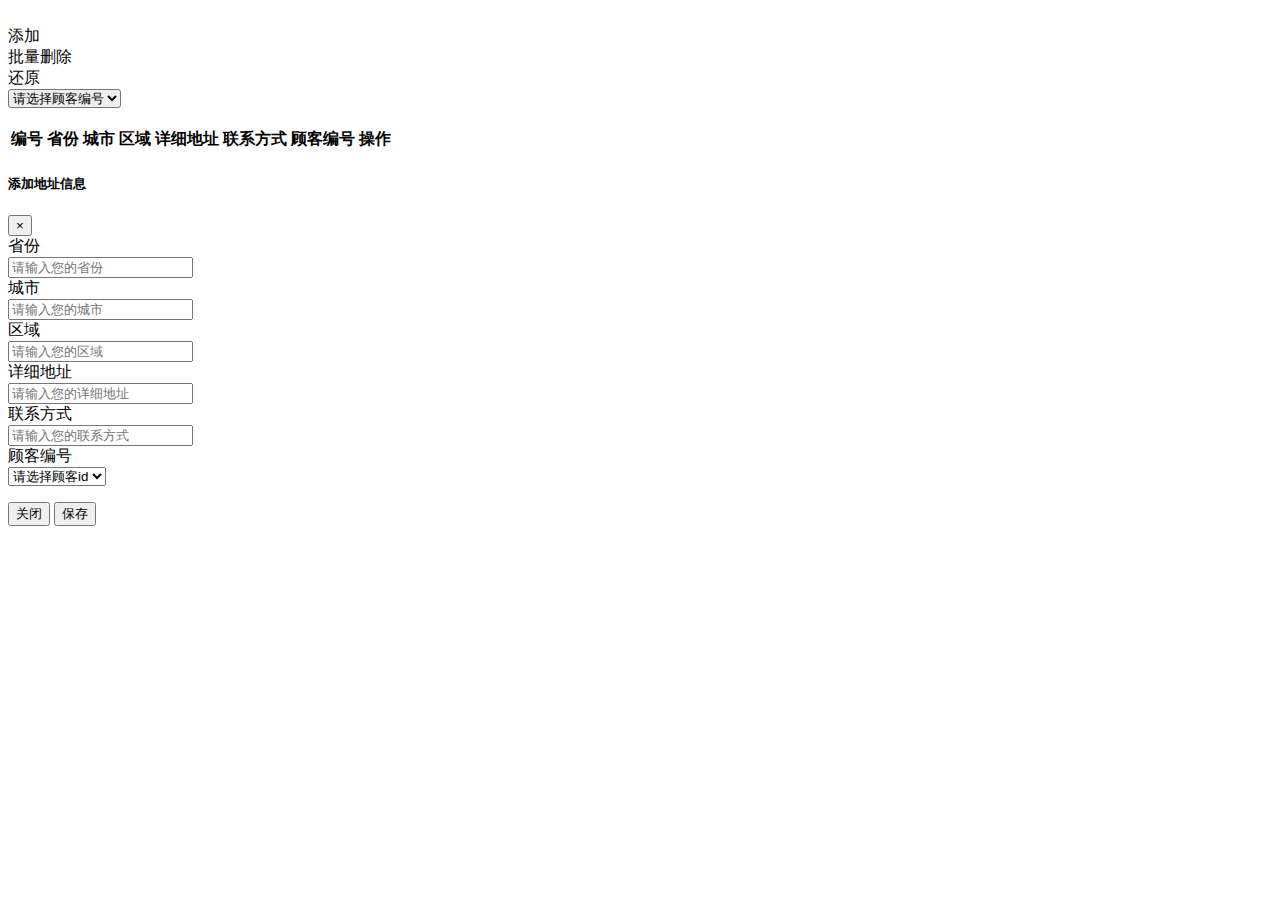
<file: pages/address.html>
<meta name="viewport" content="width=device-width, initial-scale=1.0">
<title>地址管理</title>
    <!-- <link rel="stylesheet" href="../bootstrap/css/bootstrap.css">
    <script src="https://cdn.bootcss.com/jquery/3.4.1/jquery.min.js"></script>
    <script type="text/javascript" src="../bootstrap/js/bootstrap.js"></script> -->
<style>

</style>
<script>
    var Myid;
    baseURL = "http://134.175.100.63:6677/";
	// ================初始化数据================
    function reloadData(){
        var url = baseURL+"/address/findAll";
        // 与后台进行交互
        $.get(url,function(result){
            $("#address_tbl > tbody").empty();
            if(result.status === 200){
                // console.log($(this));
                result.data.forEach(function(item){
                    $("#address_tbl > tbody").append(`<tr class="text-center">
                        <td><input type="checkbox" value="`+item.id+`"></td>
                        <td>`+item.province+`</td>
                        <td>`+item.city+`</td>
                        <td>`+item.area+`</td>
                        <td>`+item.address+`</td>
                        <td>`+item.telephone+`</td> 
                        <td>`+item.customerId+`</td>                   
                        <td>
                            <a class="btn_del" href="javascript:void(0)">删除</a>
                            <a class="btn_upd" href="javascript:void(0)">修改</a>
                        </td>
                    </tr>`);
                })               
            }else{
                alert("接口出错");
            }
        })
    }
    // reloadData();

    // 
    $(function(){
        reloadData();
        // 加载所有顾客id
        searchCustormerId();
        modalCustomerId();
        // 点击添加，显示模态框
        $("#btn_add").on("click",function(){
            $("#addressModal").modal("show");
            // 执行函数，获取顾客id
            $("#select_customerId").empty();
            modalCustomerId();
        })
        
        // 监听模态框的关闭,关闭时清空模态框内容
        $("#addressModal").on("hidden.bs.modal",function(e){
            $(this).find("form")[0].reset();
        })
    })

    // =================关闭模态框===================
    function closeModal(){
        // console.log(this);
        $(this).parents(".modal").modal("hide");
    }

    // ==============保存地址=================
    function submitAddress(){
        reloadData();
        // 获取模态框中的值
        var province = $("#address_form input[name=province]").val();
        var city = $("#address_form input[name=city]").val();
        var area = $("#address_form input[name=area]").val();
        var address = $("#address_form input[name=address]").val();
        var telephone = $("#address_form input[name=telephone]").val();
        var customerId = $("#address_form select[id=select_customerId]").val();


        // 与后台进行交互
        url = baseURL+"/address/saveOrUpdate";
        if(Myid){
            var data = {
                id:Myid,
                province:province,
                city:city,
                area:area,
                address:address,
                telephone:telephone,
                customerId:customerId
            }
        }else{
            var data = {
                province:province,
                city:city,
                area:area,
                address:address,
                telephone:telephone,
                customerId:customerId
                }
        }
         
        $.post(url,data,function(result){
            if(result.status === 200){
                // 模态框隐藏
                $("#addressModal").modal("hide");
                reloadData();
            }else{
                alert("接口异常");
            }
        })
        // 关闭模态框，刷新列表
        
    }

    // =====================删除与修改===================
    $(function(){
        $("#address_tbl > tbody").on("click","a",function(){
            // 删除
            if(this.className == "btn_del"){
                // alert(1);
                // 获取当前行id
                var id = $(this).parents("tr").find("td:nth-child(1)").find("input").val();
                // 与后台交互
                var url = baseURL+"/address/deleteById";
                var data = "id="+id;
                $.get(url,data,function(result){
                    alert(result.message);
                    reloadData();
                })
            }else if(this.className == "btn_upd"){
                // console.log("修改");
                Myid = $(this).parents("tr").find("td:nth-child(1)").find("input").val();
                var province = $(this).parents("tr").find("td:nth-child(2)").text();
                var city = $(this).parents("tr").find("td:nth-child(3)").text();
                var area = $(this).parents("tr").find("td:nth-child(4)").text();
                var address = $(this).parents("tr").find("td:nth-child(5)").text();
                var telephone = $(this).parents("tr").find("td:nth-child(6)").text();
                // 与后台进行交互
                var url = baseURL+"/address/saveOrUpdate";
                document.querySelector("#address_form input[id=input_province]").value = province;
                document.querySelector("#address_form input[id=input_city]").value = city;
                document.querySelector("#address_form input[id=input_area]").value = area;
                document.querySelector("#address_form input[id=input_address]").value = address;
                document.querySelector("#address_form input[id=input_telephone]").value = telephone;

                // 关闭模态框
                $("#addressModal").modal("show");
                reloadData();
            }
        })        
    })

    // ====================批量删除=================
    $(function(){
        $("#btn_betch_del").on("click",function(){
            // 获取勾选中的ids
            var ids = $("input[type=checkbox]:checked").map(function(item,index){return $(index).val()}).toArray();
            // 遍历获取到的ids
            var data = "";
            for( var index in ids){
                var id = ids[index];
                if(index == 0){
                    data += "ids="+id;
                }else{
                    data += "&ids="+id;
                }
            }
            // 与后台进行交互
            var url = baseURL+"/address/batchDelete";           
            $.post(url,data,function(result){
                if(result.status === 200){
                    alert(result.message);
                    reloadData();
                }else{
                    alert("接口异常");
                }         
            })
        })        
    })
    
    // 获取后台的顾客编号,放入搜索下拉框中
    function searchCustormerId(){
        var url = baseURL+"/customer/findAll";
        $.get(url,function(result){
            // 遍历结果，得到每个id
            result.data.forEach(function(item){
                // 创建新节点，并追加到select中
                $("#search_customerId").append(`<option value="`+item.id+`">`+item.id+`</option>`);
            })
        })
    }

    // 获取后台的顾客编号,放入模态框下拉框中
    function modalCustomerId(){
        var url = baseURL+"/customer/findAll";
        $.get(url,function(result){
            // 遍历结果，得到每个id
            result.data.forEach(function(item){
                // 创建新节点，并追加到select
                $("#select_customerId").append(`<option value="`+item.id+`">`+item.id+`</option>`);
            })
        })
    }

    $(function(){
        // 根据顾客id查询地址信息
        $("#search_customerId").on("click","option",function(){
            // alert(1);
            // 将当前option的值赋给id
            // console.log($(this).val());
            var id = $(this).val();
            // 与后台交互
            var url = baseURL+"/address/findByCustomerId";
            var data = "id="+id;
            $.get(url,data,function(result){
                console.log(result.data);
                $("#address_tbl > tbody").empty();
                result.data.forEach(function(item){
                    $("#address_tbl > tbody").append(`<tr class="text-center">
                        <td><input type="checkbox" value="`+item.id+`"></td>
                        <td>`+item.province+`</td>
                        <td>`+item.city+`</td>
                        <td>`+item.area+`</td>
                        <td>`+item.address+`</td>
                        <td>`+item.telephone+`</td> 
                        <td>`+item.customerId+`</td>                   
                        <td>
                            <a class="btn_del" href="javascript:void(0)">删除</a>
                            <a class="btn_upd" href="javascript:void(0)">修改</a>
                        </td>
                    </tr>`);
                })           
            })
        })
        reloadData();
    })

    // 还原
    $(function(){
        $("#recover").on("click",function(){
        // console.log("还原");
        reloadData();
        })
    })
</script>
<body>
    <div class="address">
        <br>        
        <div class="addressTop row">
            <!-- 添加和删除按钮 -->
            <div class="btn col-6 text-left">
                <div id="btn_add" class="btn text-white bg-dark ml-1">添加</div>
                <div id="btn_betch_del" class="btn text-white bg-dark">批量删除</div>
            </div>
            <!-- 还原按钮 -->
            <div class="btn col-3">
                <div id="recover" class="btn text-white bg-dark">还原</div>
            </div>
            <!-- 顾客编号区域 -->
            <div class="btn clo-3">
                <form style="margin: 0;">
                    <select id="search_customerId" class="form_control" style="border-radius:3px;">
                        <option style="display: none;">请选择顾客编号</option>
                    </select>
                </form>
            </div>            
        </div>
        <br>
        <!--  -->
    
        <!-- 表格 -->
        <table id="address_tbl" class="table table-bordered table-hover">
            <thead>
                <tr class="text-center">
                    <th>编号</th>
                    <th>省份</th>
                    <th>城市</th>
                    <th>区域</th>
                    <th>详细地址</th>
                    <th>联系方式</th>
                    <th>顾客编号</th>
                    <th>操作</th>
                </tr>
            </thead>
            <tbody> </tbody>
        </table>
    </div>
    
    <!-- ================模态框================= -->
    <div class="modal fade" id="addressModal" tabindex="-1" role="dialog" aria-labelledby="exampleModalLabel" aria-hidden="true">
        <div class="modal-dialog modal-lg" role="document">
        <div class="modal-content">
            <div class="modal-header">
            <h5 class="modal-title" id="exampleModalLabel">添加地址信息</h5>
            <button type="button" class="close" onclick="closeModal.call(this)">
                <span aria-hidden="true">&times;</span>
            </button>
            </div>
            <div class="modal-body">

            <!-- 模态框内容 -->
            <form id="address_form">
                <!-- 省份 -->
                <div class="form-group row">
                    <label for="input_province" class="col-sm-2 text-right">省份</label>
                    <div class="col-sm-10">
                        <input id="input_province" class="form-control" type="text" name="province" placeholder="请输入您的省份">
                    </div>
                </div>
                <!-- / 省份 -->

                <!-- 城市 -->
                <div class="form-group row">
                    <label for="input_city" class="col-sm-2 text-right">城市</label>
                    <div class="col-sm-10">
                        <input id="input_city" class="form-control" type="text" name="city" placeholder="请输入您的城市">
                    </div>
                </div>
                <!-- / 城市 -->

                <!-- 区域 -->
                <div class="form-group row">
                    <label for="input_area" class="col-sm-2 text-right">区域</label>
                    <div class="col-sm-10">
                        <input id="input_area" class="form-control" type="text" name="area" placeholder="请输入您的区域">
                    </div>
                </div>
                <!-- / 区域 -->

                <!-- 详细地址 -->
                <div class="form-group row">
                    <label for="input_address" class="col-sm-2 text-right">详细地址</label>
                    <div class="col-sm-10">
                        <input id="input_address" class="form-control" type="text" name="address" placeholder="请输入您的详细地址">
                    </div>
                </div>
                <!-- / 详细地址 -->

                <!-- 联系方式 -->
                <div class="form-group row">
                    <label class="col-sm-2 text-right" for="input_telephone">联系方式</label>
                    <div class="col-sm-10">
                        <input id="input_telephone" class="form-control" type="text" name="telephone" placeholder="请输入您的联系方式">
                    </div>
                </div>
                <!-- / 联系方式 -->

                <!-- 顾客编号 -->
                <div class="form-group row">
                    <label class="col-sm-2 text-right" for="select_customerId">顾客编号</label>
                    <div class="col-sm-10">
                        <select id="select_customerId" class="form-control" name="customerId">
                            <option style="display: none;">请选择顾客id</option>
                        </select>
                    </div>
                </div>
                <!-- / 顾客编号 -->
            </form>
            <!-- / 模态框内容 -->
            </div>
            <div class="modal-footer">
                <button type="button" class="btn btn-secondary" onclick="closeModal.call(this)">关闭</button>
                <button type="button" class="btn btn-primary" onclick="submitAddress()">保存</button>
            </div>     
        </div>
        </div>
    </div>
    <!-- /模态框 -->
            
</body>
</file>
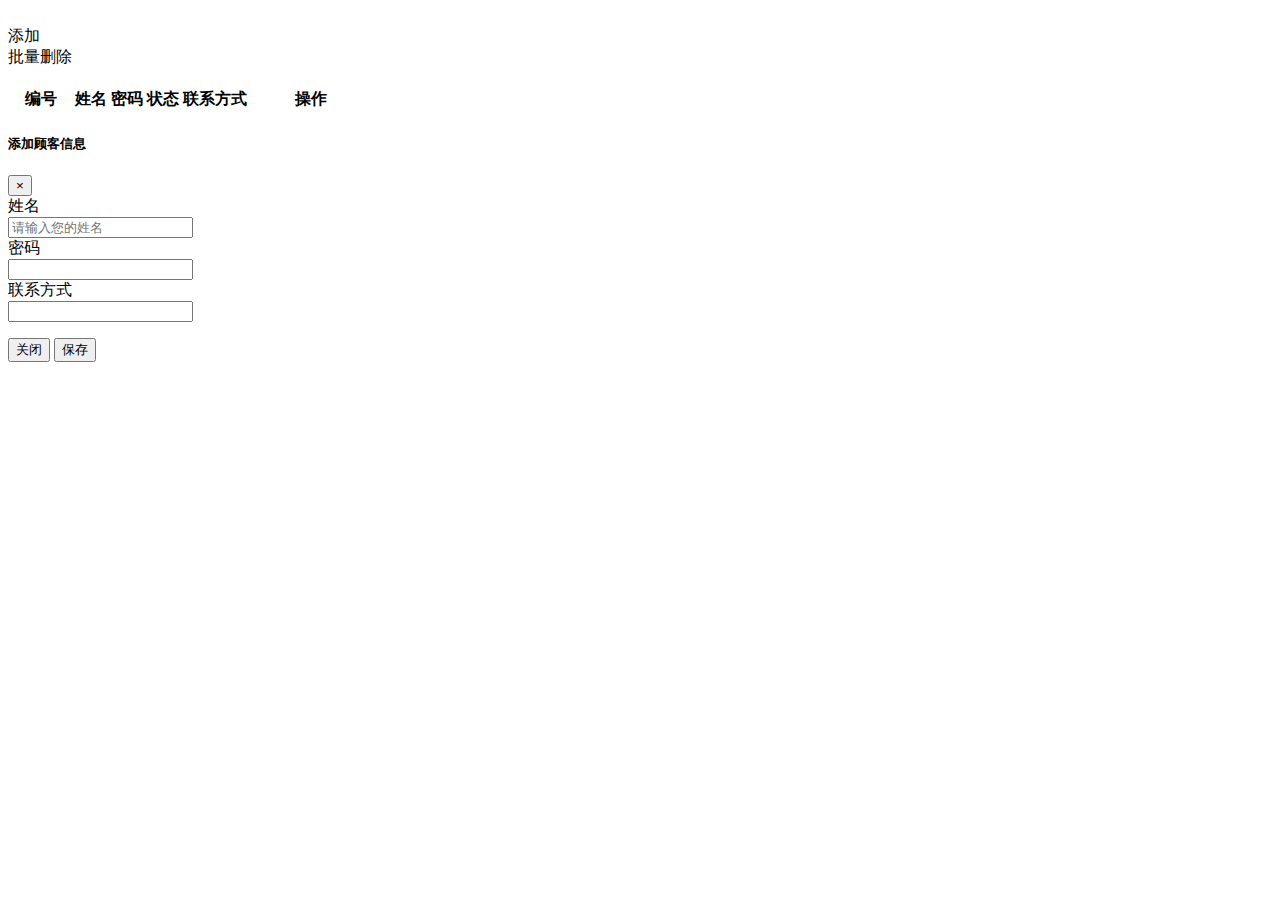
<file: pages/customer.html>
<meta name="viewport" content="width=device-width, initial-scale=1.0">
<title>顾客管理</title>
    <!-- <link rel="stylesheet" href="../bootstrap/css/bootstrap.css">
    <script src="https://cdn.bootcss.com/jquery/3.4.1/jquery.min.js"></script>
    <script type="text/javascript" src="../bootstrap/js/bootstrap.js"></script> -->
    <script>
        var Myid;
        function closeModal(){
            // 表单重置
            // console.log($(this));
            $(this).parents(".modal").modal("hide");
            // $("#exampleModal").modal("hide");
        }
        var baseURL = "http://134.175.100.63:6677/";
        // ===================初始化数据====================
        function reloadData(){
            var url = baseURL+"/customer/findAll";
            // 利用ajax与后台进行交互，渲染数据
            $.get(url,function(result){
                if(result.status === 200){
                    // 每次修改前将数据清空
                    $("#customer_tbl > tbody").empty();              
                    result.data.forEach(function(item){
                        $("#customer_tbl > tbody").append(`<tr class="text-center">
                    <td class="text-center"><input type="checkbox" value="`+item.id+`"></td>
                    <td>`+item.realname+`</td>
                    <td>`+item.password+`</td>
                    <td>`+item.status+`</td>
                    <td>`+item.telephone+`</td>
                    <td>
                        <a id="del" class="btn_del" href="javascript:void(0)">删除</a>
                        <a id="upd" class="btn_upd" href="javascript:void(0)">修改</a>
                    </td>
                </tr>`)
                    })
                }else{
                    alert("服务接口出错！");
                }
            });
        }
        // ==============保存或更新顾客信息==================
        function submitCustomer(){
            var url = baseURL+"/customer/saveOrUpdate";
            // 获取用户名手机号和密码
            var realname = $("#customer_form input[name=realname]").val();
            var password = $("#customer_form input[name=password]").val();
            var telephone = $("#customer_form input[name=telephone]").val();
            if(Myid){ 
               var data  = {
                    id:Myid,
                    realname:realname,
                    password:password,
                    telephone:telephone
               }
            }else{              
                var data = {
                    realname:realname,
                    password:password,
                    telephone:telephone
                }               
            }
            // console.log(data);           
            // 与后交互
            $.post(url,data,function(result){
                if(result.status === 200){
                    $("#customerModal").modal("hide");
                    reloadData();
                }else{
                    alert("接口异常");
                }
            })
            // 关闭模态框，刷新列表
            reloadData();
            
        }
        // ==================删除与修改数据========================
        $(function(){
            $("#customer_tbl > tbody").on("click","a",function(){
                // alert(1)
                switch(this.id){
                    case "del":
                        var url = baseURL+"/customer/deleteById";
                        var id = $(this).parents("tr").find("td:nth-child(1)").find("input").val();
                        // console.log($(this).parents("tr").find("td:nth-child(1)").find("input").val());
                        // alert(id);
                        var data = "id="+id;
                        console.log(data);
                        $.get(url,data,function(result){
                            alert(result.message);
                            reloadData();
                        })
                    break;
                    case "upd":
                        var url = baseURL+"/customer/saveOrUpdate";
                        // $("#customerModal").modal("show");
                        // 获取到修改的值
                        Myid = $(this).parents("tr").find("td:nth-child(1)").find("input").val();
                        var realname = $(this).parents("tr").find("td:nth-child(2)").text();
                        var password = $(this).parents("tr").find("td:nth-child(3)").text();
                        var telephone = $(this).parents("tr").find("td:nth-child(5)").text();
                        console.log(realname);
                        // 输出获取到的值
                        document.querySelector("#customer_form input[id=input_realname]").value = realname;
                        document.querySelector("#customer_form input[id=input_password]").value = password;
                        document.querySelector("#customer_form input[id=input_telephone]").value = telephone;                       
                        $("#customerModal").modal("show");
                        // console.log(document.querySelector("#customer_form input[id=input_realname]").value);
                        reloadData();
                        break;
                    }  
            })
        })

        // =============================批量删除=========================
        $(function(){
            var url = baseURL+"/customer/batchDelete";
            $("#btn_batch_del").click(function(){
                // 获取到ids,map是个集合，toarray让集合转换成数组
                var ids = $("input[type=checkbox]:checked").map(function(item,index){return $(index).val()}).toArray();
                console.log($("input[type=checkbox]:checked"));
                var data = "";
                for(var index in ids){
                    var id = ids[index];
                    if(index == 0){
                        data += "ids="+id;
                    }else{
                        data += "&ids="+id;
                    }
                } 
                // console.log(data);
                // 与后台进行交互
                $.post(url,data,function(result){   
                    // alert(1);
                    if(result.status === 200){
                        alert("删除成功");
                        reloadData();
                    }else{
                        alert("删除失败");
                    }
                })
            })
        })
    
    $(function(){
        // 1.初始化数据
        reloadData();
        // 为添加按钮绑定事件
        $("#btn_add").click(function(){
            $("#customerModal").modal("show");
        });

        // 监听模态框的关闭
        $("#customerModal").on("hidden.bs.modal",function(e){
            $(this).find("form")[0].reset();
        })
    })
    </script>
<!-- </head> -->
<body>   
        <div class="customer">
            <br>
            <div id="btn_add" class="btn btn-dark text-white">添加</div>
            <div id="btn_batch_del" class="btn btn-dark text-white">批量删除</div>
        </div>      
        <br>
        <table id="customer_tbl" class="table table-bordered table-hover">
            <thead class="text-center">
                <tr>
                    <th width="60">编号</th>
                    <th>姓名</th>
                    <th>密码</th>
                    <th>状态</th>                    
                    <th>联系方式</th>
                    <th width="120">操作</th>
                </tr>  
            </thead>
            <tbody></tbody>
        </table>
    <!-- 模态框 -->
    <div class="modal fade" id="customerModal" tabindex="-1" role="dialog" aria-labelledby="exampleModalLabel" aria-hidden="true">
        <div class="modal-dialog modal-lg" role="document">
        <div class="modal-content">
            <div class="modal-header">
            <h5 class="modal-title" id="exampleModalLabel">添加顾客信息</h5>
            <button type="button" class="close" onclick="closeModal.call(this)">
                <span aria-hidden="true">&times;</span>
            </button>
            </div>
            <div class="modal-body">
            <!-- 模态框内容 -->
            <form id="customer_form">
                <!-- 姓名 -->
                <div class="form-group row">
                    <label for="input_realname" class="col-sm-2 text-right">姓名</label>
                    <div class="col-sm-10">
                        <input id="input_realname" class="form-control" type="text" name="realname" placeholder="请输入您的姓名">
                    </div>
                </div>
                <!-- / 姓名 -->

                <!-- 密码开始 -->
                <div class="form-group row">
                    <label for="input_password" class="col-sm-2 text-right">密码</label>
                    <div class="col-sm-10">
                        <input id="input_password" class="form-control" type="password" name="password">
                    </div>
                </div>
                <!-- / 密码 -->

                <!-- 联系方式 -->
                <div class="form-group row">
                    <label class="col-sm-2 text-right" for="input_telephone">联系方式</label>
                    <div class="col-sm-10">
                        <input id="input_telephone" class="form-control" type="text" name="telephone">
                    </div>
                </div>
                <!-- / 联系方式 -->
            </form>
            <!-- / 模态框内容 -->
            </div>
            <div class="modal-footer">
                <button type="button" class="btn btn-secondary" onclick="closeModal.call(this)">关闭</button>
                <button type="button" class="btn btn-primary" onclick="submitCustomer()">保存</button>
            </div>     
        </div>
        </div>
    </div>
    <!-- /模态框 -->
</body>
</file>
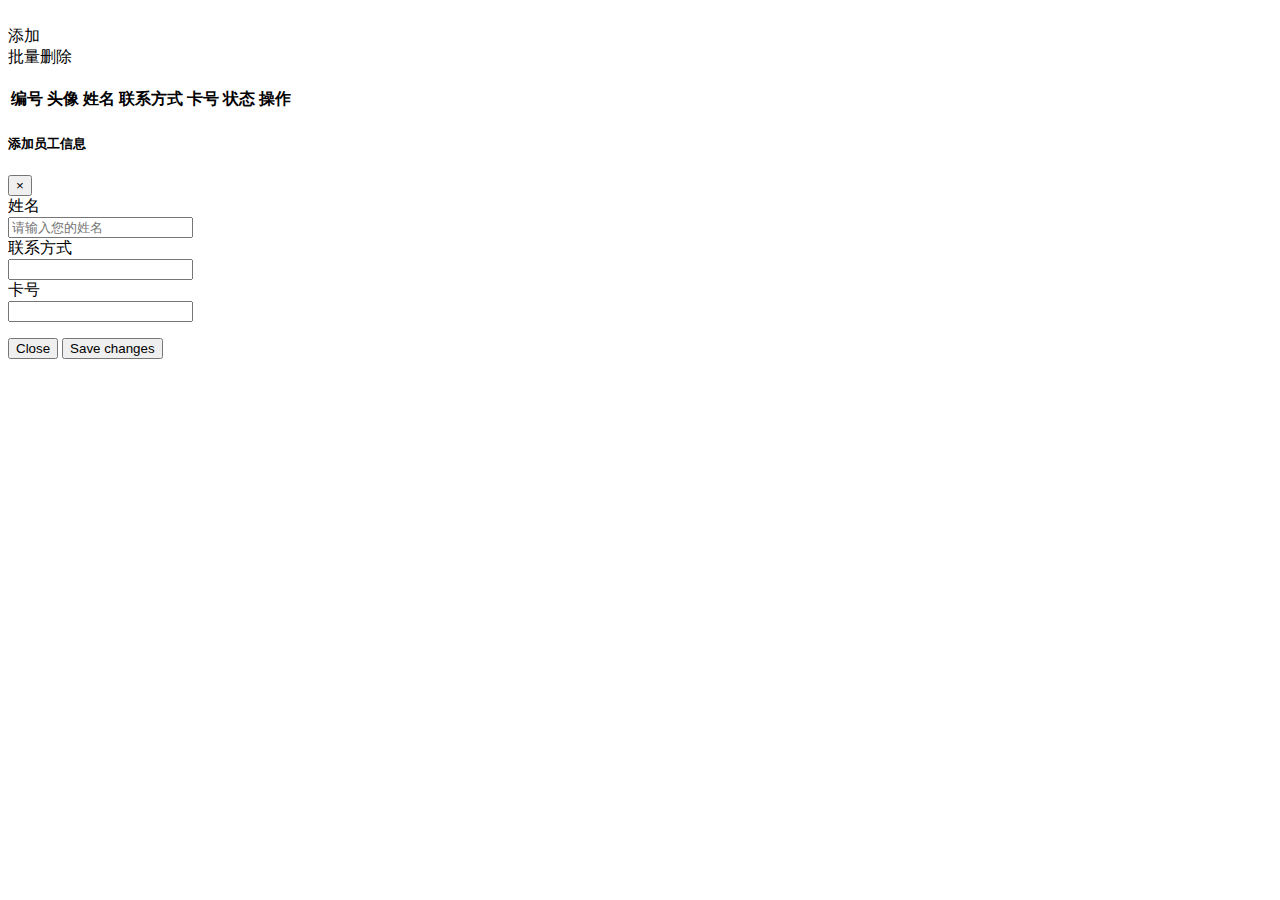
<file: pages/waiter.html>
<meta name="viewport" content="width=device-width, initial-scale=1.0">
<title>员工管理</title>
    <!-- <link href="https://cdn.bootcss.com/twitter-bootstrap/4.3.1/css/bootstrap.min.css" rel="stylesheet">
	<script src="https://cdn.bootcss.com/jquery/3.4.1/jquery.min.js"></script>
    <script src="https://cdn.bootcss.com/twitter-bootstrap/4.3.1/js/bootstrap.min.js"></script> -->
<script>
    var Myid;
    var baseURL = "http://134.175.100.63:6677/";
    // 关闭模态框
    function closeModal(){
        $(this).parents(".modal").modal("hide");
    }
    // ===================初始化数据================
    function reloadData(){
        var url = baseURL+"/waiter/findAll";
        $.get(url,function(result){
            if(result.status === 200){
                $("#waiter_tbl > tbody").empty();
                // 将tr追加到tbody中
                result.data.forEach(function(item){
                    $("#waiter_tbl > tbody").append(`<tr class="text-center">
                        <td><input type="checkbox" value="`+item.id+`"></td>
                        <td>`+item.phone+`</td>
                        <td>`+item.realname+`</td>
                        <td>`+item.telephone+`</td>
                        <td>`+item.idcard+`</td>
                        <td>`+item.status+`</td>
                        <td>
                            <a class="btn_del" href="javascript:void(0);">删除</a>
                            <a class="btn_upd" href="javascript:void(0);">修改</a>
                        </td>
                    </tr>`);
                })
            }else{
                alert("服务接口出错！");
            }
        });
    }
    // 调用reloadData函数
    reloadData();
    // / 初始化数据

    // ===================为添加按钮绑定事件========================
    $(function(){
        reloadData();
        // 点击添加，弹出模态框
        $(".btn_add").click(function(){
            $("#waiterModal").modal("show");
        })
        // 监听模态框的关闭，模态框关闭时，表单重置
        $("#waiterModal").on("hidden.bs.modal",function(){
            $(this).find("form")[0].reset();
        })
    })
    
    // ===================提交模态框里的内容(保存或更新)=======================
    function submitWaiter(){
        url = baseURL+"/waiter/saveOrUpdate";
        // 获取模态框里的数据
        var realname = $("#waiter_form input[name=realname]").val();
        var telephone = $("#waiter_form input[name=telephone]").val();
        var idcard = $("#waiter_form input[name=idcard]").val();
        // console.log(realname);
        if(Myid){
            var data = {
                id:Myid,
                realname:realname,
                telephone:telephone,
                idcard:idcard
            }
        }else{
            var data = {
            realname:realname,
            // password:password,
            telephone:telephone,
            idcard:idcard
            }
        }
        
        // console.log(data);
        $.post(url,data,function(result){
            if(result.status === 200){
                $("#waiterModal").modal("hide");
                reloadData();
            }else{
                alert("接口异常");
            }
        })
    }

    // ========================为删除绑定事件====================
    $(function(){
        $("#waiter_tbl > tbody").on("click","a",function(){
            // 删除
            if(this.className == "btn_del"){
                // console.log(this.className);
                var id = $(this).parents("tr").find("td:nth-child(1)").find("input").val();
                var url = baseURL+"/waiter/deleteById";
                var data = "id="+id;
                $.get(url,data,function(result){
                    alert(result.message);
                    reloadData();
                })
            }
            // 修改
            if(this.className == "btn_upd"){
                // 获取浏览器端数据
                Myid = $(this).parents("tr").find("td:nth-child(1)").find("input").val();
                var realname = $(this).parents("tr").find("td:nth-child(3)").text();
                var telephone = $(this).parents("tr").find("td:nth-child(4)").text();
                var idcard = $(this).parents("tr").find("td:nth-child(5)").text();
                console.log(realname);
                // 
                var url = baseURL+"/waiter/saveOrUpdate";
                document.querySelector("#waiter_form input[id=input_realname]").value = realname;
                document.querySelector("#waiter_form input[id=input_telephone]").value = telephone;
                document.querySelector("#waiter_form input[id=input_idcard]").value = idcard;

                $("#waiterModal").modal("show");
                reloadData();
            }
        })
    })

    // =================批量删除================
    $(function(){
        var url = baseURL+"/waiter/batchDelete";
        $(".btn_batch_del").click(function(){
            var ids = $("input[type=checkbox]:checked").map(function(item,index){return $(index).val()}).toArray();
            var data = "";
            for(var index in ids){
                var id = ids[index];
                if(index == 0){
                    data += "ids="+id;
                }else{
                    data += "&ids="+id;
                }
            }
            // 与后台进行交互
            $.post(url,data,function(result){
                if(result.status === 200){
                    alert("删除成功");
                    reloadData();
                }else{
                    alert("接口异常");
                }
            })
        })
    })
</script>

<body>
    <!-- 添加和批量删除按钮 -->
    <div class="waiter">
        <br>
        <div class="btn btn_add btn-dark text-white">添加</div>
        <div class="btn btn_batch_del btn-dark text-white">批量删除</div>
    </div>
    <br>
    <!-- / 添加和批量删除按钮 -->

    <!-- 员工表格 -->
    <table id="waiter_tbl" class="table table-bordered table-hover">
        <thead>
            <tr class="text-center">
                <th>编号</th>
                <th>头像</th>
                <th>姓名</th>
                <th>联系方式</th>
                <th>卡号</th>
                <th>状态</th>
                <th>操作</th>
            </tr>
        </thead>
        <tbody></tbody>
    </table>
    <!-- / 员工表格 -->

    <!-- 模态框 -->
    <div class="modal fade" id="waiterModal" tabindex="-1" role="dialog" aria-labelledby="exampleModalLabel" aria-hidden="true">
        <div class="modal-dialog modal-lg" role="document">
        <div class="modal-content">
            <div class="modal-header">
            <h5 class="modal-title" id="exampleModalLabel">添加员工信息</h5>
            <button type="button" class="close" onclick="closeModal.call(this)">
                <span aria-hidden="true">&times;</span>
            </button>
            </div>
            <div class="modal-body">
            <!-- 模态框内容 -->
            <form id="waiter_form">
                <!-- 姓名 -->
                <div class="form-group row">
                    <label for="input_realname" class="col-sm-2 text-right">姓名</label>
                    <div class="col-sm-10">
                        <input id="input_realname" class="form-control" type="text" name="realname" placeholder="请输入您的姓名">
                    </div>
                </div>
                <!-- / 姓名 -->

                <!-- 联系方式 -->
                <div class="form-group row">
                    <label class="col-sm-2 text-right" for="input_telephone">联系方式</label>
                    <div class="col-sm-10">
                        <input id="input_telephone" class="form-control" type="text" name="telephone">
                    </div>
                </div>
                <!-- / 联系方式 -->

                <!-- 卡号 -->
                <div class="form-group row">
                    <label class="col-sm-2 text-right" for="input_idcard">卡号</label>
                    <div class="col-sm-10">
                        <input id="input_idcard" class="form-control" type="text" name="idcard">
                    </div>
                </div>
                <!-- / 卡号 -->
            </form>
            <!-- / 模态框内容 -->
            </div>

            <!-- 模态框底部 -->
            <div class="modal-footer">
                <button type="button" class="btn btn-secondary" onclick="closeModal.call(this)">Close</button>
                <button type="button" class="btn btn-primary" onclick="submitWaiter()">Save changes</button>
            </div>    
             <!-- / 模态框底部结束 -->
        </div>
        </div>
    </div>
    <!-- /模态框 -->
</body>
</file>
